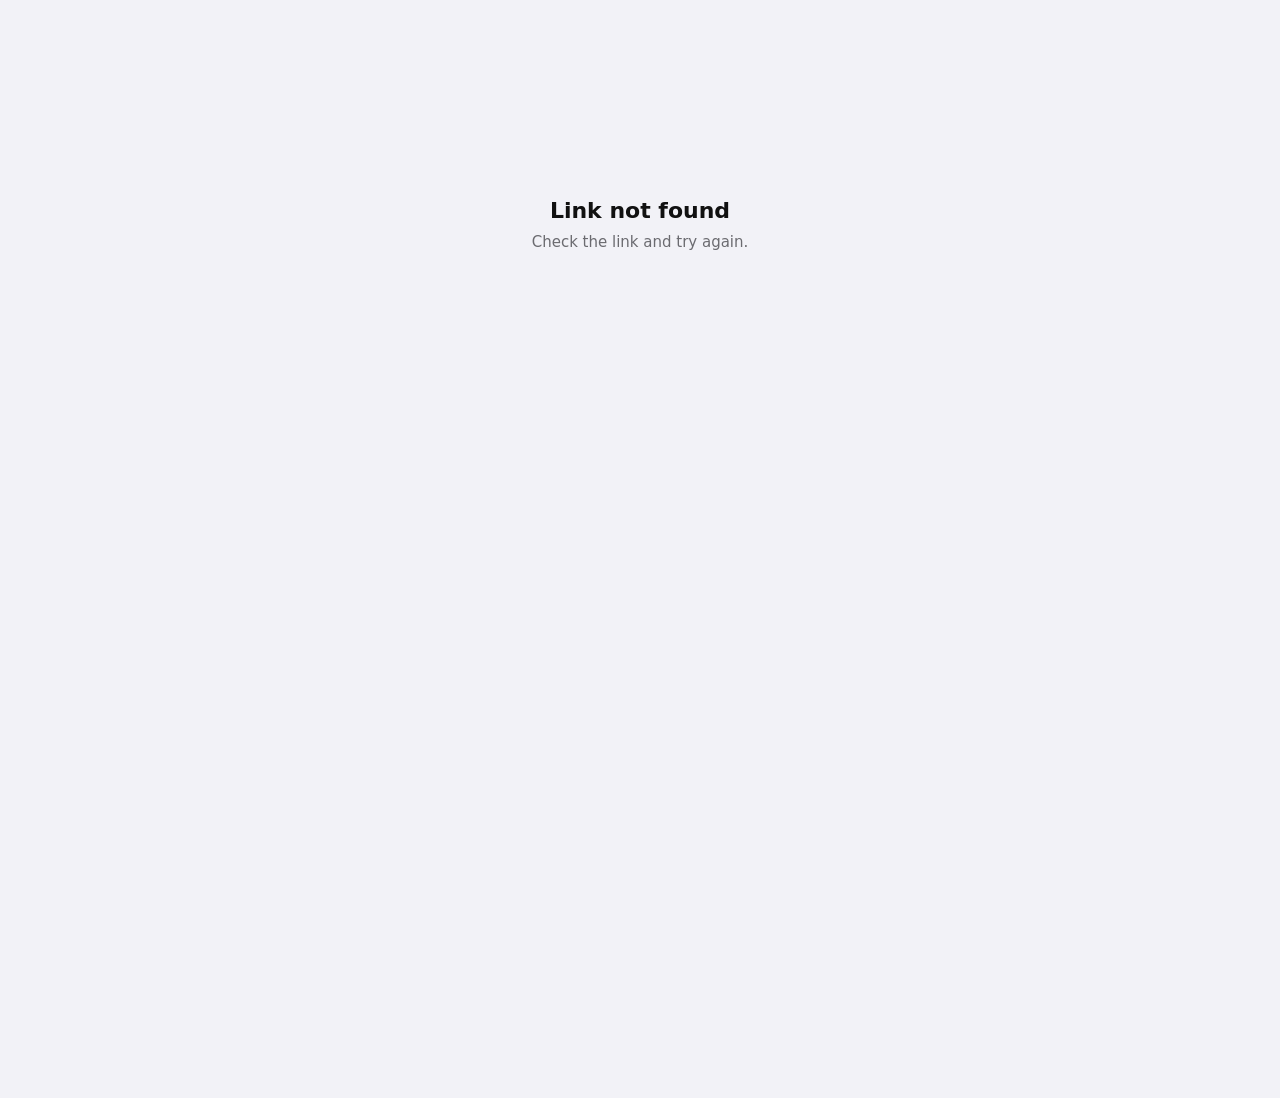
<file: share.html>
<!doctype html>
<html lang="en">
<head>
<meta charset="utf-8">
<meta name="viewport" content="width=device-width,initial-scale=1,viewport-fit=cover">
<meta name="robots" content="noindex">
<link rel="icon" type="image/png" href="[data-uri]"><title>Roof inspection</title>
<style>
html,body{margin:0;height:100%;background:#F2F2F7;color:#111;font-family:-apple-system,system-ui,sans-serif}
#f{position:fixed;inset:0;width:100%;height:100%;border:0;background:#F2F2F7}
.msg{max-width:420px;margin:22vh auto 0;padding:0 20px;text-align:center}
.msg h1{font-size:22px;margin:0 0 8px}.msg p{margin:0;color:#6B6B70;font-size:15px;line-height:1.5}
</style>
<script src="config.js"></script>
</head>
<body>
<div class="msg" id="m"><p>Loading…</p></div>
<script>
(function(){
  var CSS=".sp-page{max-width:680px;margin:0 auto;padding:22px max(16px,env(safe-area-inset-left,0px)) 40px;display:flex;flex-direction:column;gap:16px;font-family:Inter,-apple-system,system-ui,sans-serif}\n.sp-head{display:flex;justify-content:space-between;align-items:center;gap:10px}\n.sp-co{display:flex;align-items:center;gap:8px;font-weight:700;font-size:15px}\n.sp-mark{width:26px;height:26px;border-radius:7px;background:#2F6BFF}\n.sp-kind{font-size:12px;font-weight:700;letter-spacing:.06em;text-transform:uppercase;color:#8E8E93}\n.sp-page h1{margin:4px 0 0;font-size:28px;line-height:1.15;letter-spacing:-.02em;text-wrap:balance}\n.sp-sub{margin:-8px 0 0;color:#6B6B70;font-size:14.5px}\n.sp-stats{display:grid;grid-template-columns:repeat(auto-fit,minmax(74px,1fr));gap:8px}\n.sp-stats div{background:#fff;border-radius:14px;padding:12px 14px;display:flex;flex-direction:column}\n.sp-stats b{font-size:26px;font-weight:800;letter-spacing:-.02em}.sp-stats span{font-size:12.5px;color:#6B6B70;font-weight:600}\n.sp-lede{margin:0;font-size:16px;line-height:1.5}\n.sp-card{background:#fff;border-radius:16px;padding:14px 16px;display:flex;flex-direction:column}\n.sp-card h2,.sp-sec h2{margin:0 0 6px;font-size:13px;font-weight:700;letter-spacing:.06em;text-transform:uppercase;color:#8E8E93}\n.sp-card p{margin:0;font-size:15px;line-height:1.5}\n.sp-kv{display:flex;justify-content:space-between;gap:12px;padding:9px 0;border-top:1px solid #EFEFF4;font-size:15px}.sp-kv:first-of-type{border-top:0}.sp-kv span{color:#6B6B70}\n.sp-sec{display:flex;flex-direction:column;gap:10px}.sp-sec h2 span{color:#C7C7CC;margin-left:4px}\n.sp-fig{margin:0;background:#fff;border-radius:16px;overflow:hidden}\n.sp-img{position:relative;line-height:0}.sp-img img,.sp-fig video{width:100%;display:block;background:#E5E5EA}.sp-img img{min-height:220px}\n.sp-pin{position:absolute;width:26px;height:26px;margin:-13px 0 0 -13px;border-radius:50%;border:3px solid var(--mc);box-shadow:0 0 0 2px rgba(255,255,255,.85)}\n.sp-fig figcaption{padding:10px 14px 12px;font-size:14.5px;line-height:1.45;display:flex;flex-direction:column;gap:6px}\n.sp-tags{display:flex;gap:6px;flex-wrap:wrap}.sp-tags i{font-style:normal;font-size:12px;font-weight:700;color:var(--mc);background:color-mix(in srgb,var(--mc) 12%,#fff);padding:3px 8px;border-radius:999px}\n.sp-foot{text-align:center;font-size:13px;color:#8E8E93;padding-top:8px}.sp-foot span{font-size:12px;color:#B0B0B5}";
  var m=document.getElementById('m');
  function fail(t,s){m.innerHTML='<h1></h1><p></p>';m.querySelector('h1').textContent=t;m.querySelector('p').textContent=s||''}
  var tok=(location.hash||'').replace(/^#/,'').replace(/[^0-9a-zA-Z]/g,'');
  var C=window.RIDGELINE_CONFIG||{};
  if(!tok){fail('Link not found','Check the link and try again.');return}
  if(!C.supabaseUrl||!C.supabaseAnonKey){fail('Not available','This link can\u2019t be opened right now.');return}
  fetch(C.supabaseUrl.replace(/\/$/,'')+'/rest/v1/rpc/get_share',{method:'POST',headers:{'Content-Type':'application/json',apikey:C.supabaseAnonKey,Authorization:'Bearer '+C.supabaseAnonKey},body:JSON.stringify({p_token:tok})})
  .then(function(r){if(!r.ok)throw new Error('http '+r.status);return r.json()})
  .then(function(p){
    if(!p||!p.html){fail('This link has expired','Ask your roofer to send a new one.');return}
    if(p.title)document.title=(p.co?p.co+' \u00b7 ':'')+p.title;
    var f=document.createElement('iframe');f.id='f';f.title=document.title;
    f.setAttribute('sandbox','allow-popups allow-popups-to-escape-sandbox allow-top-navigation-by-user-activation');
    f.srcdoc='<!doctype html><html><head><meta charset="utf-8"><meta name="viewport" content="width=device-width,initial-scale=1"><base target="_blank"><style>body{margin:0;background:#F2F2F7;color:#111}'+CSS+'</style></head><body>'+p.html+'</body></html>';
    m.remove();document.body.appendChild(f)})
  .catch(function(){fail('Couldn\u2019t load','Check your connection and try again.')});
})();
</script>
</body>
</html>
</file>
